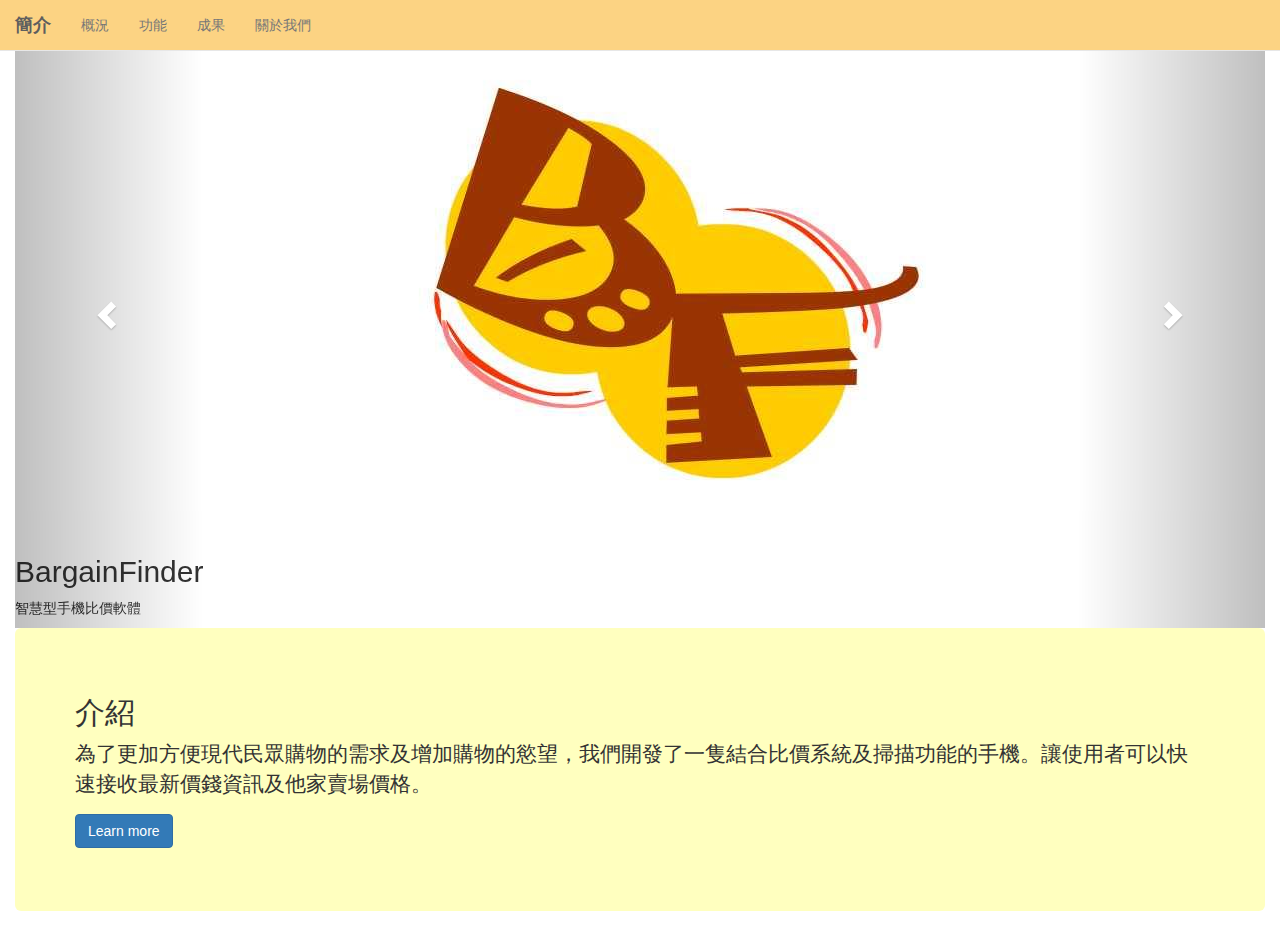
<file: index.html>
<!DOCTYPE html>

<html lang="zh-Hant">

  <head>

    <meta charset="utf-8"/>

    <meta content="text/html;" http-equiv="content-type">

    <meta http-equiv="X-UA-Compatible" content="IE=edge">

    <meta name="viewport" content="width=device-width, initial-scale=1">


    <title>BargainFinder!</title>


    <meta name="description" content="Source code generated using layoutit.com">

    <link rel="icon" href="ico/ico.jpg" type="image/ico" />

    <link href="css/bootstrap.min.css" rel="stylesheet">

    <link href="css/style.css" rel="stylesheet">


 </head>

  <body>

  		<div id="navigation" class="navbar navbar-default navbar-fixed-top">
	      <div class="container" style="background-color:rgba(255,173,14,0.5)">
	        <div class="navbar-header">
	          <button type="button" class="navbar-toggle" data-toggle="collapse" data-target=".navbar-collapse">
	            <span class="icon-bar"></span>
	            <span class="icon-bar"></span>
	            <span class="icon-bar"></span>
	          </button>
	         <a class="navbar-brand" href="#"><b>簡介</b></a>
	        </div>
	        <div class="navbar-collapse collapse">
	          <ul class="nav navbar-nav">
	            <li><a href="index2.html" class="smothscroll">概況</a></li>
	            <li><a href="index3.html" class="smothscroll">功能</a></li>
	            <li><a href="index4.html" class="smothScroll">成果</a></li>
	            <li><a href="index5.html" class="smothScroll">關於我們</a></li>
	          </ul>
	        </div><!--/.nav-collapse -->
	      </div>
	   </div>

    <div class="container-fluid">


			<div class="carousel slide" id="carousel-115349">

				<ol class="carousel-indicators">

					<li class="active" data-slide-to="0" data-target="#carousel-115349">

					</li>

					<li data-slide-to="1" data-target="#carousel-115349">

					</li>

					<li data-slide-to="2" data-target="#carousel-115349">

					</li>

				</ol>

				<div class="carousel-inner">

					<div class="item active">

						<center><img alt="Carousel Bootstrap First" src="image/page1.jpg"></center>

						<div  color ="#7B7B7B">

							<h2>BargainFinder</h2>

							<p>智慧型手機比價軟體</p>

						</div>

					</div>


				</div>
 <a class="left carousel-control" href="#carousel-115349" data-slide="prev"><span class="glyphicon glyphicon-chevron-left"></span></a>
 <a class="right carousel-control" href="#carousel-115349" data-slide="next"><span class="glyphicon glyphicon-chevron-right"></span></a>

			</div>

			<div class="jumbotron" style="background-color:rgba(255,255,0,0.25)">
            <h2>介紹</h2>

				<p>為了更加方便現代民眾購物的需求及增加購物的慾望，我們開發了一隻結合比價系統及掃描功能的手機。讓使用者可以快速接收最新價錢資訊及他家賣場價格。</p>


				<p><a class="btn btn-primary btn-large" href="index2.html">Learn more</a></p>

			</div>

		</div>

	</div>

</div>


    <script src="js/jquery.min.js"></script>

    <script src="js/bootstrap.min.js"></script>

    <script src="js/scripts.js"></script>

  </body>

</html>
</file>
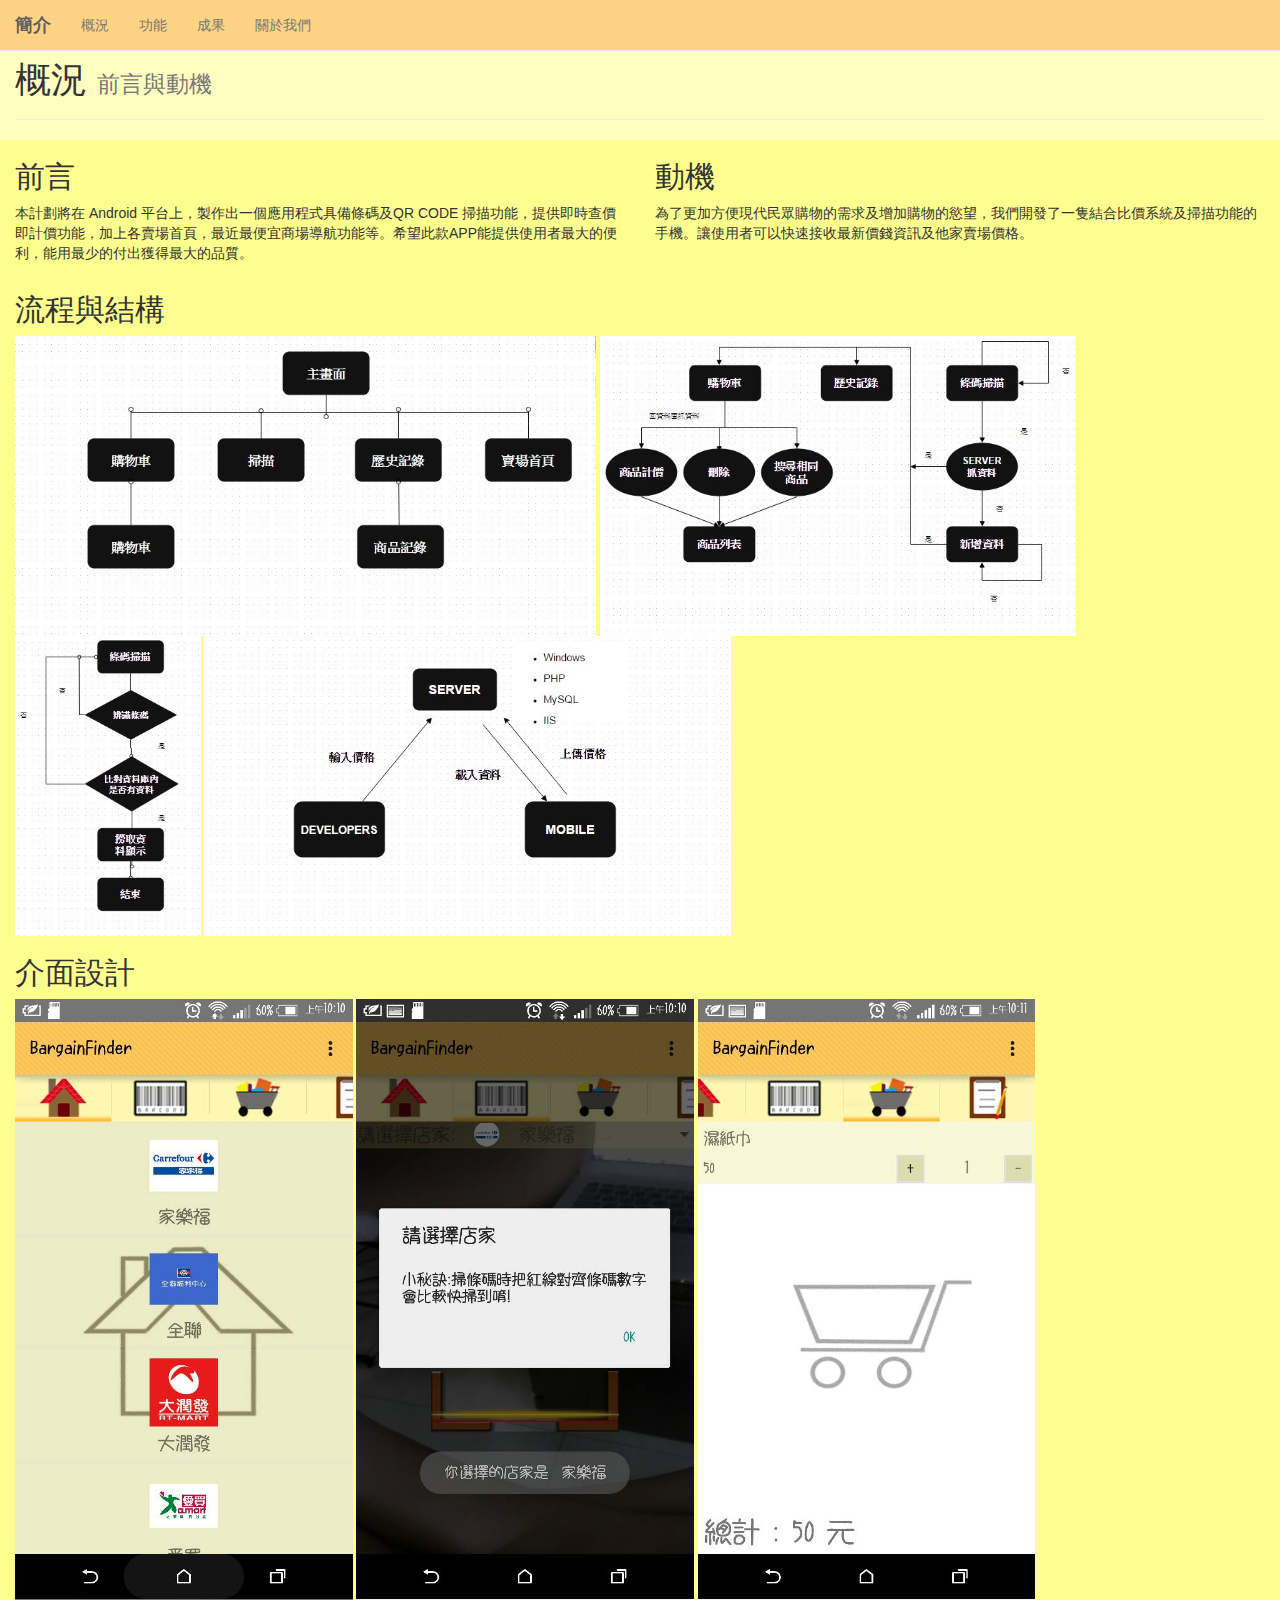
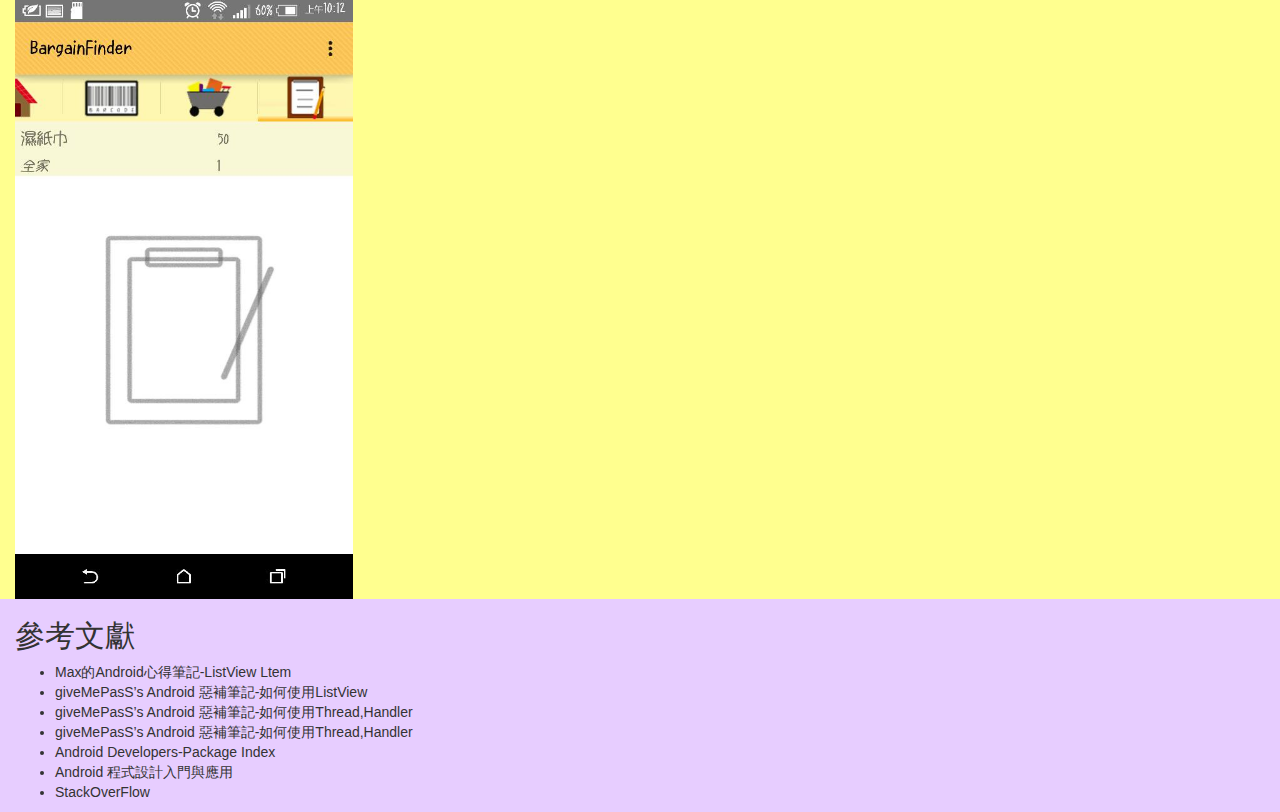
<file: index2.html>
<!DOCTYPE html>

<html lang="zh-Hant">

  <head>

     <meta charset="utf-8"/>

    <meta content="text/html;" http-equiv="content-type">

    <meta http-equiv="X-UA-Compatible" content="IE=edge">

    <meta name="viewport" content="width=device-width, initial-scale=1">


    <title>BargainFinder!</title>


    <meta name="description" content="Source code generated using layoutit.com">

    <meta name="author" content="LayoutIt!">

     <link rel="icon" href="ico/ico.jpg" type="image/ico" />

    <link href="css/bootstrap.min.css" rel="stylesheet">

    <link href="css/style.css" rel="stylesheet">
    <script language="JavaScript" type="text/javascript">
<!--
function resizeImage()
{
var window_height = document.body.clientHeight
var window_width = document.body.clientWidth
var image_width = document.images[0].width
var image_height = document.images[0].height
var height_ratio = image_height / window_height
var width_ratio = image_width / window_width
if (height_ratio > width_ratio)
{
document.images[0].style.width = "auto"
document.images[0].style.height = "100%"
}
else
{
document.images[0].style.width = "100%"
document.images[0].style.height = "auto"
}
}
//-->
</script>

 </head>

  <body style="background-color:rgba(255,255,0,0.25)">


    <div class="container-fluid">

	<div id="navigation" class="navbar navbar-default navbar-fixed-top">
	      <div class="container"  style="background-color:rgba(255,173,14,0.5)">
	        <div class="navbar-header">
	          <button type="button" class="navbar-toggle" data-toggle="collapse" data-target=".navbar-collapse">
	            <span class="icon-bar"></span>
	            <span class="icon-bar"></span>
	            <span class="icon-bar"></span>
	          </button>
	          <a class="navbar-brand" href="index.html"><b>簡介</b></a>
	        </div>
	        <div class="navbar-collapse collapse">
	          <ul class="nav navbar-nav">
	            <li><a href="#" class="smothscroll">概況</a></li>
	            <li><a href="index3.html" class="smothscroll">功能</a></li>
	            <li><a href="index4.html" class="smothScroll">成果</a></li>
	            <li><a href="index5.html" class="smothScroll">關於我們</a></li>
	          </ul>
	        </div><!--/.nav-collapse -->
	      </div>
	   </div>
			<br><div class="page-header">
				<h1>
					概況 <small>前言與動機</small>
				</h1>
			</div>
			<div class="row" style="background-color:rgba(255,255,0,0.25)">
				<div class="col-md-6">
					<h2>
						前言
					</h2>
					<p>
						本計劃將在 Android 平台上，製作出一個應用程式具備條碼及QR CODE 掃描功能，提供即時查價即計價功能，加上各賣場首頁，最近最便宜商場導航功能等。希望此款APP能提供使用者最大的便利，能用最少的付出獲得最大的品質。

					</p>


				</div>
				<div class="col-md-6">
					<h2>
						動機
					</h2>
					<p>
						為了更加方便現代民眾購物的需求及增加購物的慾望，我們開發了一隻結合比價系統及掃描功能的手機。讓使用者可以快速接收最新價錢資訊及他家賣場價格。
					</p>

				</div>
			</div>
			<div class="row" style="background-color:rgba(255,255,0,0.25)">
				<div class="col-md-12">
					<h2>
						流程與結構
					</h2>
					<img  onresize="resizeImage()" height="300" src="image/xx1.jpg">
					<img  height="300" src="image/xx2.jpg">
					<img  height="300" src="image/xx3.jpg">
					<img  height="300" src="image/xx4.jpg">

				</div>
			</div>
			<div class="row" style="background-color:rgba(255,255,0,0.25)">
				<div class="col-md-12">
					<h2>
						介面設計
					</h2>
					<img  height="600" src="image/rr1.jpg">
					<img  height="600" src="image/rr2.jpg">
					<img  height="600" src="image/rr3.jpg">
					<img  height="600" src="image/rr4.jpg">

				</div>
			</div>
			<div class="row" style="background-color:#E7CDFF" >
				<div class="col-md-12">
				<h2>
						參考文獻
					</h2>
					<ul>
				<li>
					Max的Android心得筆記-ListView Ltem
				</li>
				<li>
					giveMePasS’s Android 惡補筆記-如何使用ListView
				</li>
				<li>
					giveMePasS’s Android 惡補筆記-如何使用Thread,Handler
				</li>
				<li>
					giveMePasS’s Android 惡補筆記-如何使用Thread,Handler
				</li>
				<li>
					Android Developers-Package Index
				</li>
				<li>
					Android 程式設計入門與應用
				</li>
				<li>
					StackOverFlow
				</li>

			</ul>

				</div>
			</div>

		</div>

	</div>

</div>


    <script src="js/jquery.min.js"></script>

    <script src="js/bootstrap.min.js"></script>

    <script src="js/scripts.js"></script>

  </body>

</html>
</file>
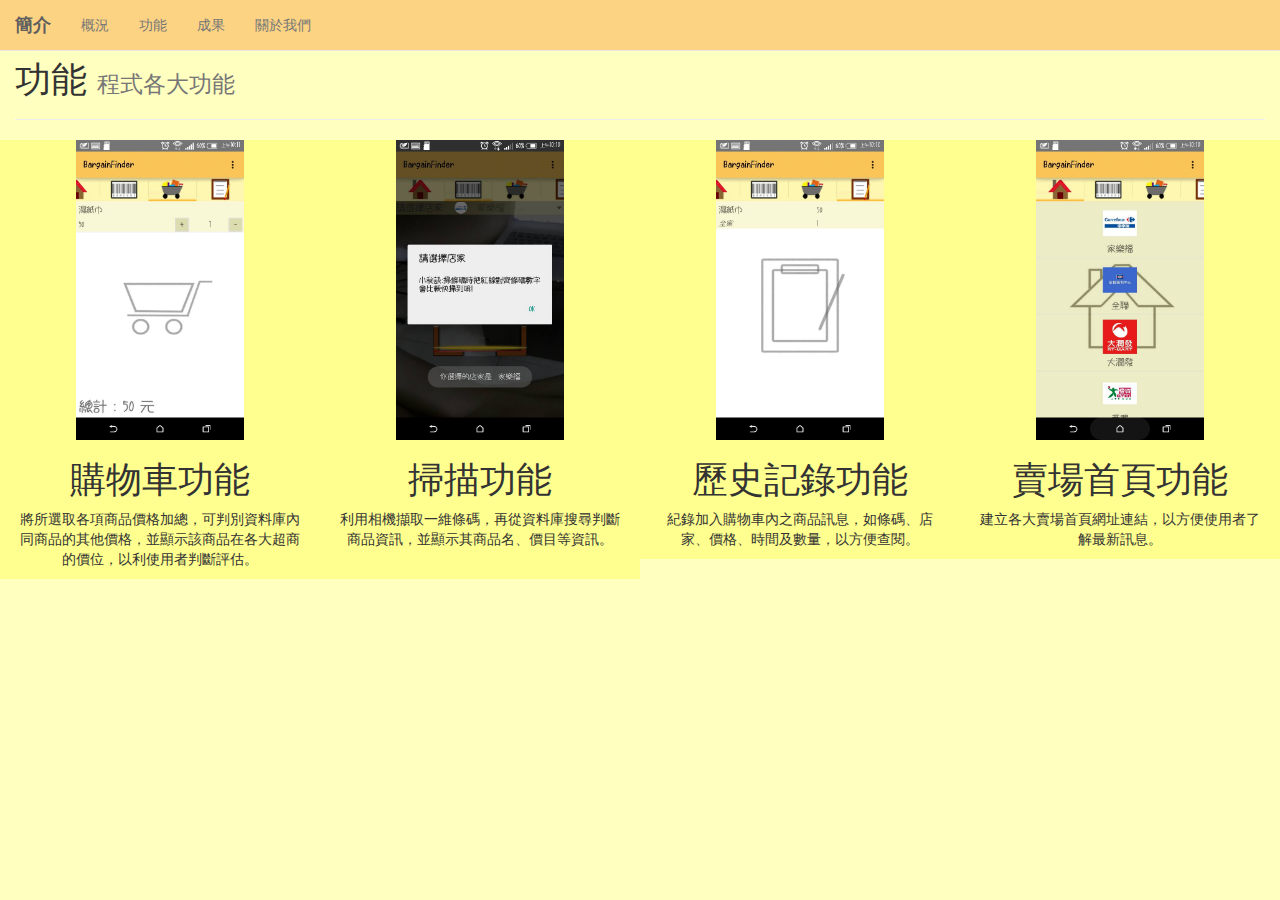
<file: index3.html>
<!DOCTYPE html>

<html lang="zh-Hant">

  <head>

    <meta charset="utf-8"/>

    <meta content="text/html;" http-equiv="content-type">

    <meta http-equiv="X-UA-Compatible" content="IE=edge">

    <meta name="viewport" content="width=device-width, initial-scale=1">


    <title>BargainFinder!</title>


    <meta name="description" content="Source code generated using layoutit.com">

    <meta name="author" content="LayoutIt!">

    <link rel="icon" href="ico/ico.jpg" type="image/ico" />

    <link href="css/bootstrap.min.css" rel="stylesheet">

    <link href="css/style.css" rel="stylesheet">




 </head>

  <body style="background-color:rgba(255,255,0,0.25)">


    <div class="container-fluid">

	<div id="navigation" class="navbar navbar-default navbar-fixed-top" >
	      <div class="container"  style="background-color:rgba(255,173,14,0.5)" >
	        <div class="navbar-header">
	          <button type="button" class="navbar-toggle" data-toggle="collapse" data-target=".navbar-collapse">
	            <span class="icon-bar"></span>
	            <span class="icon-bar"></span>
	            <span class="icon-bar"></span>
	          </button>
	          <a class="navbar-brand" href="index.html"><b>簡介</b></a>
	        </div>
	        <div class="navbar-collapse collapse">
	          <ul class="nav navbar-nav">
	            <li><a href="index2.html" class="smothscroll">概況</a></li>
	            <li><a href="#" class="smothscroll">功能</a></li>
	            <li><a href="index4.html" class="smothScroll">成果</a></li>
	            <li><a href="index5.html" class="smothScroll">關於我們</a></li>
	          </ul>
	        </div><!--/.nav-collapse -->
	      </div>
	   </div>
			<br><div class="page-header">
				<h1>
					功能 <small>程式各大功能</small>
				</h1>
			</div>

	<div class="row">
		<div class="col-md-6">
			<div class="row" style="background-color:rgba(255,255,0,0.25)">
				<div class="col-md-6" ><center>
					<img  height="300" src="image/rr3.jpg">
					<h1>購物車功能</h1>
					<p>將所選取各項商品價格加總，可判別資料庫內同商品的其他價格，並顯示該商品在各大超商的價位，以利使用者判斷評估。</p></center>
				</div>
				<div class="col-md-6"><center>
					<img  height="300" src="image/rr2.jpg" >
					<h1>掃描功能</h1>
					<p>利用相機擷取一維條碼，再從資料庫搜尋判斷商品資訊，並顯示其商品名、價目等資訊。</p></center>
				</div>
			</div>
		</div>
		<div class="col-md-6">
			<div class="row" style="background-color:rgba(255,255,0,0.25)">
				<div class="col-md-6" ><center>
					<img  height="300" src="image/rr4.jpg">
					<h1>歷史記錄功能</h1>
					<p>紀錄加入購物車內之商品訊息，如條碼、店家、價格、時間及數量，以方便查閱。</p></center>
				</div>
				<div class="col-md-6"><center>
					<img  height="300" src="image/rr1.jpg">
					<h1>賣場首頁功能</h1>
					<p>建立各大賣場首頁網址連結，以方便使用者了解最新訊息。</p></center>
				</div>
			</div>
		</div>
	</div>
</div>



    <script src="js/jquery.min.js"></script>

    <script src="js/bootstrap.min.js"></script>

    <script src="js/scripts.js"></script>

  </body>

</html>
</file>
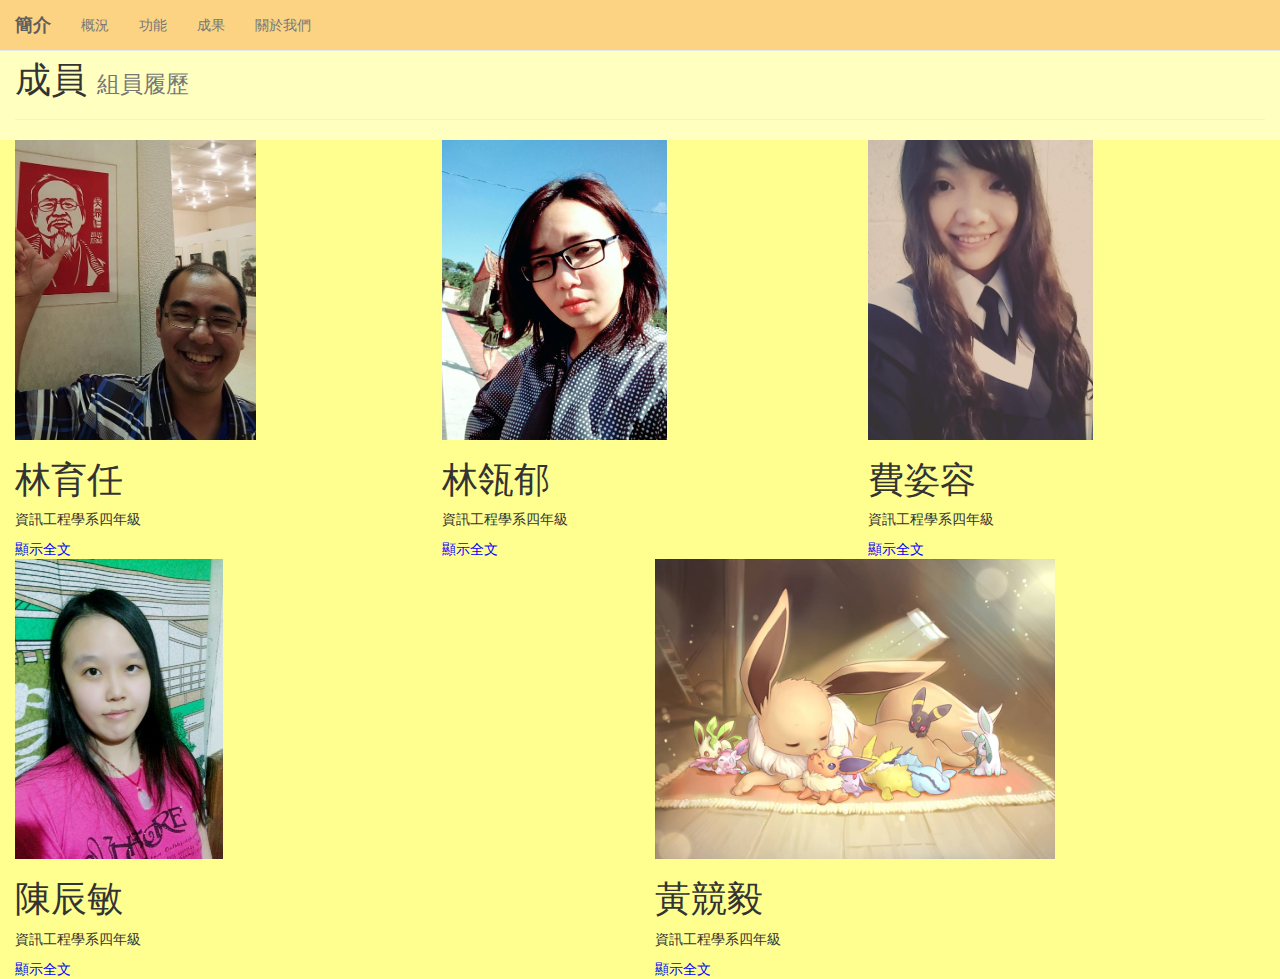
<file: index5.html>
<!DOCTYPE html>

<html lang="zh-Hant">

  <head>

    <meta charset="utf-8"/>

    <meta content="text/html;"http-equiv="content-type">

    <meta http-equiv="X-UA-Compatible" content="IE=edge">

    <meta name="viewport" content="width=device-width, initial-scale=1">


    <title>BargainFinder!</title>


    <meta name="description" content="Source code generated using layoutit.com">

    <meta name="author" content="LayoutIt!">

     <link rel="icon" href="ico/ico.jpg" type="image/ico" />

    <link href="css/bootstrap.min.css" rel="stylesheet">

    <link href="css/style.css" rel="stylesheet">

<script type='text/javascript'>
function show(obj, id)
{
   var o=document.getElementById(id);
  if( o.style.display == 'none' )
  {
    o.style.display='';
    obj.innerHTML='隱藏';
  }
  else
  {
    o.style.display='none';
    obj.innerHTML='顯示全文';
  }
}

</script>


 </head>

  <body style="background-color:rgba(255,255,0,0.25)">


    <div class="container-fluid">

	<div id="navigation" class="navbar navbar-default navbar-fixed-top">
	      <div class="container"  style="background-color:rgba(255,173,14,0.5)">
	        <div class="navbar-header">
	          <button type="button" class="navbar-toggle" data-toggle="collapse" data-target=".navbar-collapse">
	            <span class="icon-bar"></span>
	            <span class="icon-bar"></span>
	            <span class="icon-bar"></span>
	          </button>
	         <a class="navbar-brand" href="index.html"><b>簡介</b></a>
	        </div>
	        <div class="navbar-collapse collapse">
	          <ul class="nav navbar-nav">
	            <li><a href="index2.html" class="smothscroll">概況</a></li>
	            <li><a href="index3.html" class="smothscroll">功能</a></li>
	            <li><a href="index4.html" class="smothScroll">成果</a></li>
	            <li><a href="#" class="smothScroll">關於我們</a></li>
	          </ul>
	        </div><!--/.nav-collapse -->
	      </div>
	   </div>
			<br><div class="page-header">
				<h1>
					成員 <small>組員履歷</small>
				</h1>
			</div>
			<div class="row" style="background-color:rgba(255,255,0,0.25)">
				<div class="col-md-4">
					<img  height="300" src="person/x.jpg">
					<h1>林育任</h1>
					<p>資訊工程學系四年級</p>
					<span style="color:blue;" onclick='show(this, "box1")'>顯示全文</span>
                     		    <div id='box1' style='display:none;font-size:18px'>
					<p><pre>為期一年的開發過程中，從不熟悉架構、開發環境、流程規劃、組員間的互助、每週的Meeting，這段時光讓我學到許多，Android 因開發版本的不斷更新、功能的片段化、API的限制、版本的多樣性、與伺服器間的設定，更是讓開發過程遭遇許多莫名其妙、狗屁倒灶的問題，常常為了解決突發性的狀況，隨時做好版本管理更是一個非常重要的因素，畢竟，常常因一個不小心，整個專案就毀於一旦。

首先是規劃與執行的部分，回顧這一年，仍有許多地方待改進，像是對開發軟體的API接應中，是否能達到我們所需要的功能？是否又會有執行上的瑕疵？以及是否在下一個版本中即將被淘汰？有太多超出預期的因素，對此，沒有做出全面性的考量，會拖垮到整個專案的開發週期，對此，事前的規劃我仍有深深的不足。

再來就是分配工作一事，當初大家是希望多少都能參與到程式碼的編寫部分，但是不熟悉各自的能力範圍，畢竟大家都是面對從未碰過的語言、環境。功能上，集結了老師與組員間的意見，功能想得很完整，卻沒有明確性的目標，開發的過程中，大家各做各的以至於在第一學期結束時，功能並未整合起來，第一階段瀑布式開發宣告失敗，慶幸的是，在第二學期中，我們認真省思、重新檢討後，明確訂下一個目標，然後我們開始採用螺旋式開發，有需要額外功能的部分，再請有空的組員互相Cover，最終在學期末順利完成我們的Project，我有很棒的組員，也順利完成階段性的挑戰，對此，感到於有榮焉。

每週Meeting的部分，是我最頭痛的地方，畢竟，進度跟功能沒有如期追上當初預想的地方，每週開會就像在鬼打牆一樣，壓力很大，腦中一直在想不知道何時才能完成基本功能，感到深深的不舒服，不能像其他組員還能跟老師嘻嘻哈哈，是我覺得可惜的地方，浪費了能跟老師交換意見的寶貴時間。

最後，我感謝我的組員，無論大家是否都有要事、打工、聚會、各式各樣雜務在身，大家都會盡量撥出時間來，一起完成這項專案，在需要的時候，都會出現或在背後默默互相扶持，一起熬的夜、一起度過的六日，現在回想起來，那段時間是最充實，參雜了各式懊惱、焦躁、悔恨、興奮、愉悅、感動的時刻，如果要說我們專題最好的部分是什麼？那就是我擁有很棒的組員！</pre></p>
				    </div>
				</div>
				<div class="col-md-4">
					<img  height="300" src="person/l.jpg">
					<h1>林瓴郁</h1>
					<p>資訊工程學系四年級</p>
					<span style="color:blue;" onclick='show(this, "box2")'>顯示全文</span>
                     		    <div id='box2' style='display:none;font-size:18px'>
					<p>主要負責</p>
				    </div>
				</div>
				<div class="col-md-4">
					<img  height="300" src="person/f.jpg">
					<h1>費姿容</h1>
					<p>資訊工程學系四年級</p>
					<span style="color:blue;" onclick='show(this, "box3")'>顯示全文</span>
                     		    <div id='box3' style='display:none;font-size:18px'>
					<p><pre>在製做專題的這一年，真的讓我成長許多。從一開始的制訂題目，討論細節到最後完成專案，有一組很棒的組員真的省力不少。雖然專題的過程十分波折，不僅經歷組員異動，環境變動以及開發軟體更換等意外，但是我們還是順利的將心血產出。那時大家每天窩在研究室，努力的趕專案的日子真的讓我記憶猶新，雖然很累，但是卻也累得很值得。謝謝這一年有你們的陪伴與你們共事，真的是一組非常棒的team唷！</pre></p>
				    </div>
				</div>
			</div>
			<div class="row" style="background-color:rgba(255,255,0,0.25)">
				<div class="col-md-6">
					<img  height="300" src="person/h.jpg">
					<h1>陳辰敏</h1>
					<p>資訊工程學系四年級</p>
					<span style="color:blue;" onclick='show(this, "box4")'>顯示全文</span>
                     		    <div id='box4' style='display:none;font-size:18px'>
					<p><pre>經過了這一次的專題研究，我覺得我學到了不少東西，程式的能力和介面美工部分提升了不少。在過程中，我們遇到不少問題，為了解決只好到網路上眾多的網頁裡搜尋相關資訊以完善我們的程式，有時為了趕進度，上完課還要留下來繼續製作專題，雖然我貢獻的不多，但是我很謝謝辛苦的其他組員以及老師，與你們一起製作專題真的很開心！固然有些艱辛，完成了專題以後，讓我覺得獲益良多，對我來說與大家齊心努力的時光，雖然辛苦，但是也是甜美的。</pre></p>
				    </div>
				</div>
				<div class="col-md-6">
					<img  height="300" src="person/c.jpg">
					<h1>黃競毅</h1>
					<p>資訊工程學系四年級</p>
					<span style="color:blue;" onclick='show(this, "box5")'>顯示全文</span>
                     		    <div id='box5' style='display:none;font-size:18px'>
					<p>主要負責</p>
				    </div>
				</div>
			</div>
		</div>

	</div>

</div>

    <script src="js/jquery.min.js"></script>

    <script src="js/bootstrap.min.js"></script>

    <script src="js/scripts.js"></script>

  </body>

</html>
</file>
<file: css/style.css>
# Empty CSS file for your own CSS
</file>
